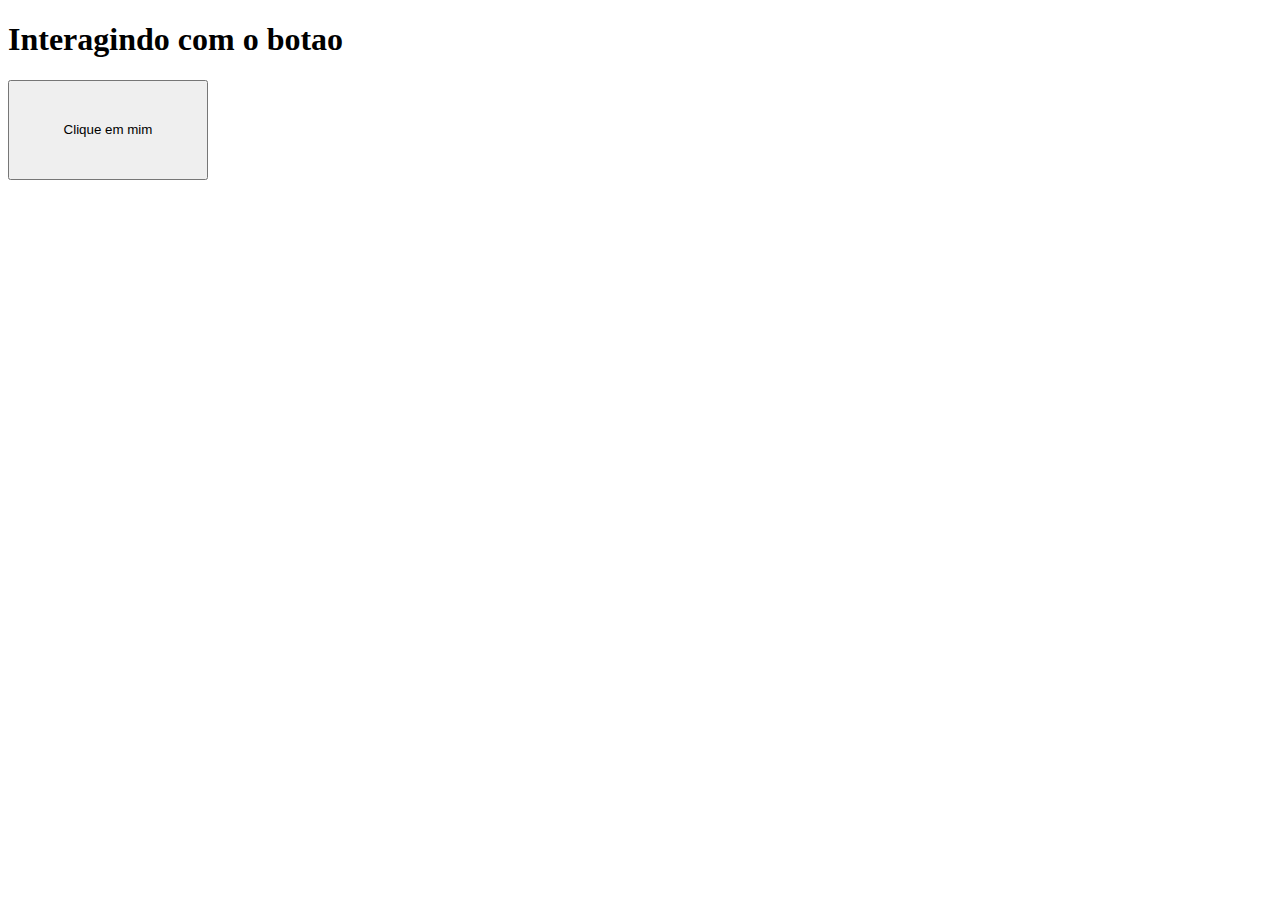
<file: Guanabara/exer1/index.html>
<!DOCTYPE html>
<html lang="en">

<head>
   <meta charset="UTF-8">
   <meta http-equiv="X-UA-Compatible" content="IE=edge">
   <meta name="viewport" content="width=device-width, initial-scale=1.0">
   <title>Document</title>
   <link rel="stylesheet" href="./style.css">
</head>

<body>
   <h1>Interagindo com o botao</h1>
   <button class="botao">Clique em mim</button>
   <script src="./exer1.js"></script>
</body>

</html>
</file>
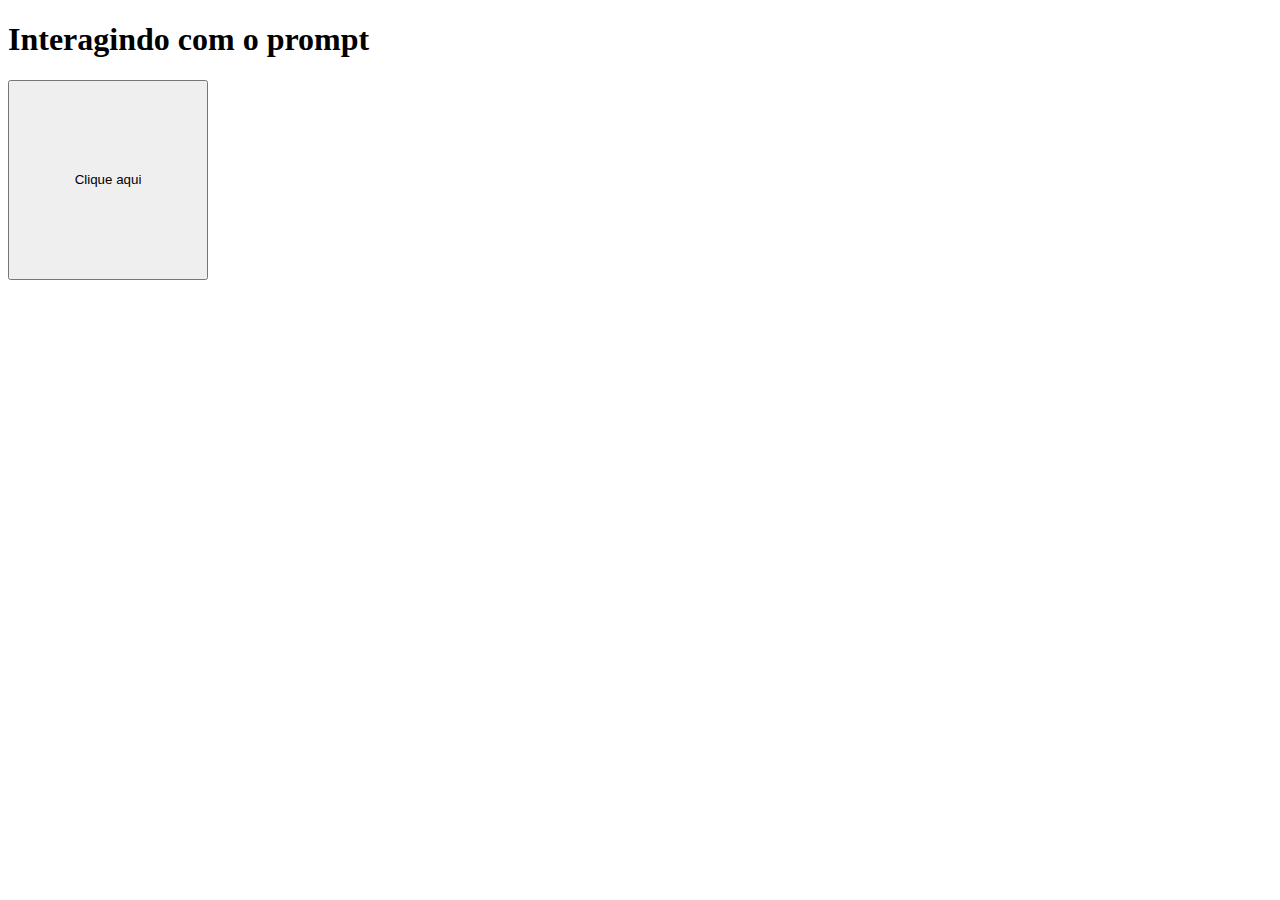
<file: Guanabara/exer2/index.html>
<!DOCTYPE html>
<html lang="en">

<head>
   <meta charset="UTF-8">
   <meta http-equiv="X-UA-Compatible" content="IE=edge">
   <meta name="viewport" content="width=device-width, initial-scale=1.0">
   <title>Document</title>
   <link rel="stylesheet" href="style2.css">
</head>

<body>
   <h1>Interagindo com o prompt</h1>
   <button>Clique aqui</button>
   <script src="./exer2.js"></script>
</body>

</html>
</file>
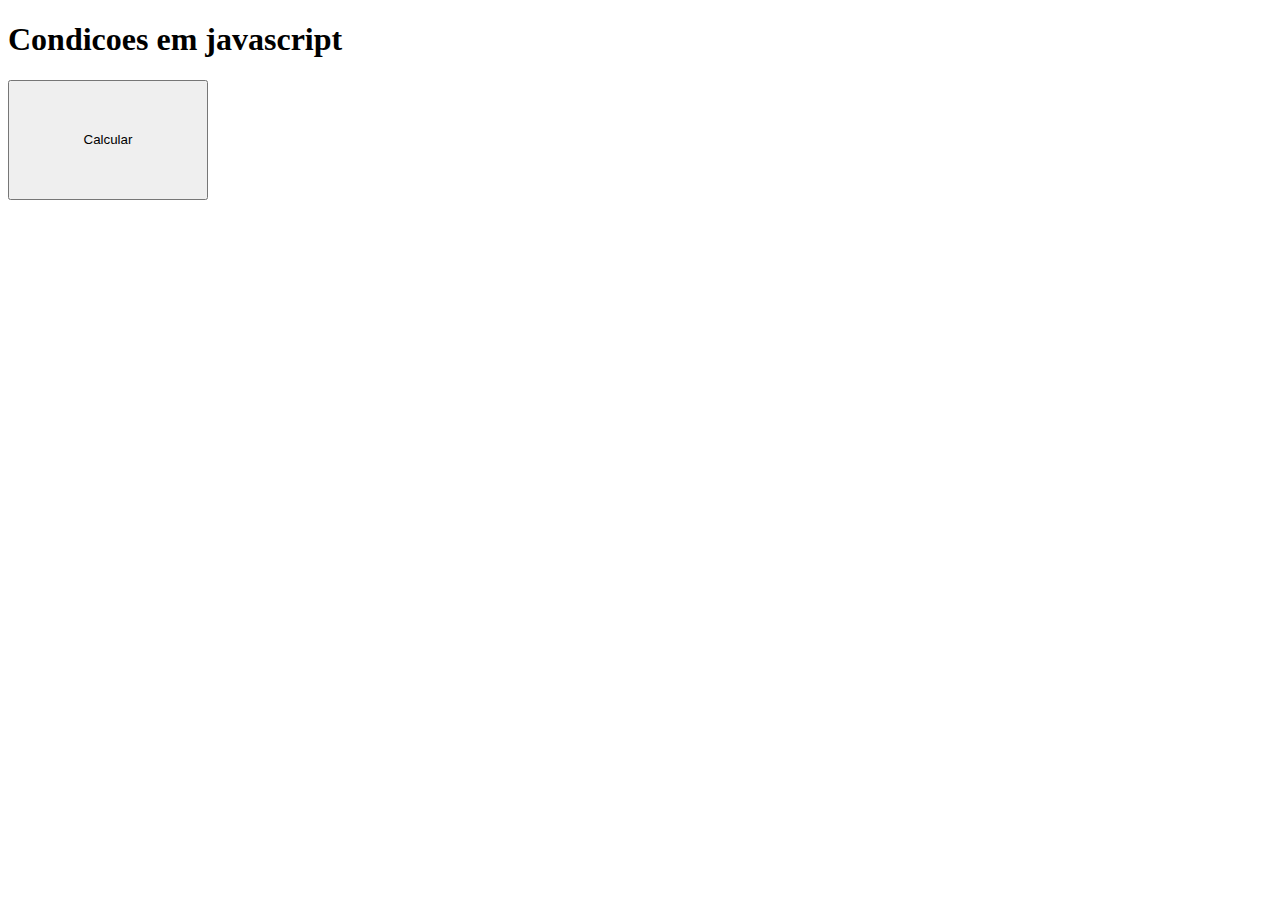
<file: Guanabara/exer1condicoes/indexCondi.html>
<!DOCTYPE html>
<html lang="en">

<head>
   <meta charset="UTF-8">
   <meta http-equiv="X-UA-Compatible" content="IE=edge">
   <meta name="viewport" content="width=device-width, initial-scale=1.0">
   <title>Document</title>
   <link rel="stylesheet" href="./stylecond.css">

</head>

<body>
   <h1>Condicoes em javascript</h1>
   <button>Calcular</button>
   <script src="./scriptCond.js"></script>
</body>

</html>
</file>
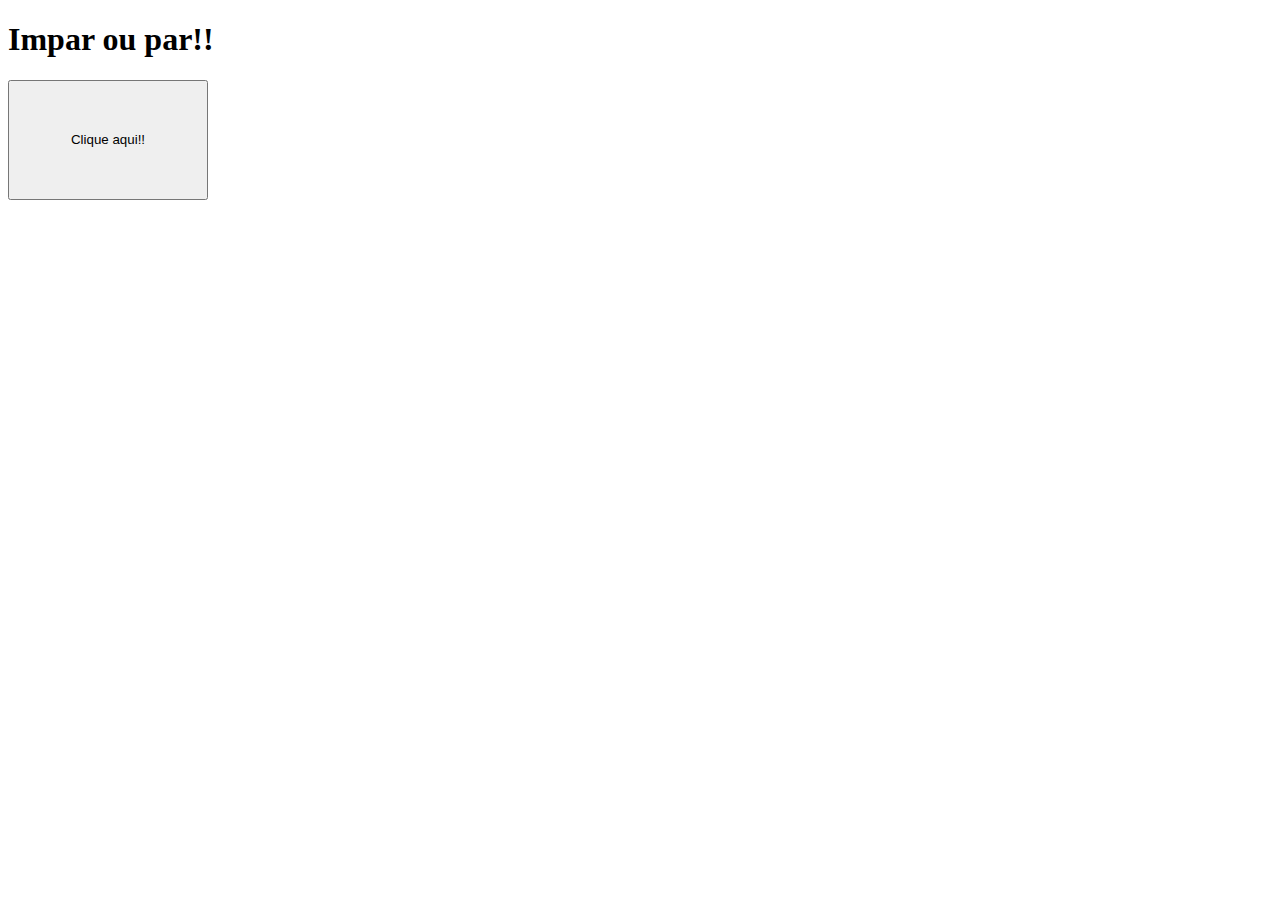
<file: Guanabara/exer2condicoes/indexCond2.html>
<!DOCTYPE html>
<html lang="en">

<head>
   <meta charset="UTF-8">
   <meta http-equiv="X-UA-Compatible" content="IE=edge">
   <meta name="viewport" content="width=device-width, initial-scale=1.0">
   <title>Document</title>
   <link rel="stylesheet" href="./styleCond2.css">

</head>

<body>
   <h1>Impar ou par!!</h1>
   <button>Clique aqui!!</button>
   <script src="./scriptCond2.js"></script>
</body>

</html>
</file>
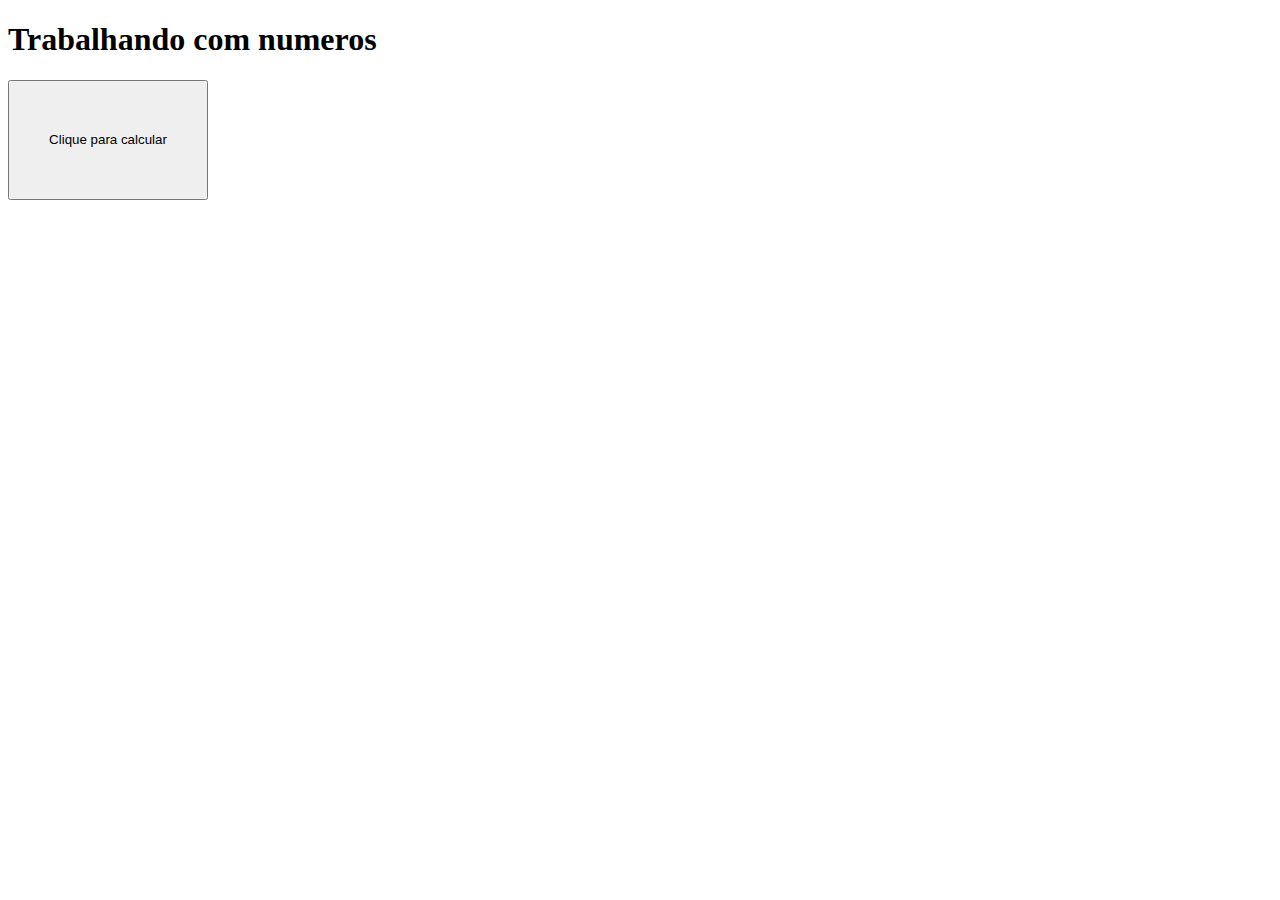
<file: Guanabara/exer3/index3.html>
<!DOCTYPE html>
<html lang="en">

<head>
   <meta charset="UTF-8">
   <meta http-equiv="X-UA-Compatible" content="IE=edge">
   <meta name="viewport" content="width=device-width, initial-scale=1.0">
   <title>Document</title>
   <link rel="stylesheet" href="./syle3.css">
</head>

<body>
   <h1>Trabalhando com numeros</h1>

   <button>Clique para calcular</button>
   <script src="./script3.js"></script>
</body>

</html>
</file>
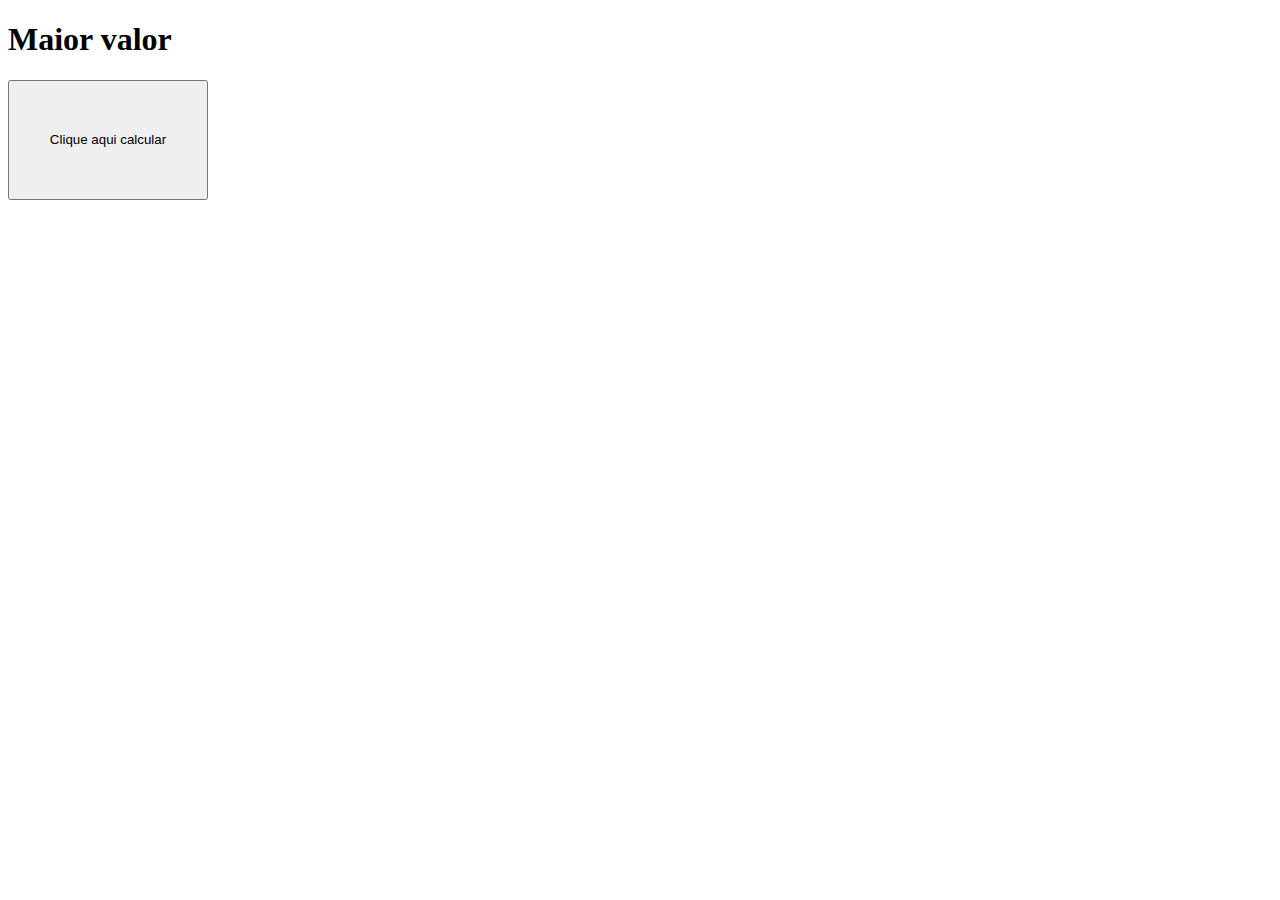
<file: Guanabara/exer3condi/indexcond3.html>
<!DOCTYPE html>
<html lang="en">

<head>
   <meta charset="UTF-8">
   <meta http-equiv="X-UA-Compatible" content="IE=edge">
   <meta name="viewport" content="width=device-width, initial-scale=1.0">
   <title>Document</title>
   <link rel="stylesheet" href="./stylecond3.css">
</head>

<body>

   <h1>Maior valor</h1>
   <button>Clique aqui calcular</button>
   <script src="./scriptcond3.js"></script>
</body>

</html>
</file>
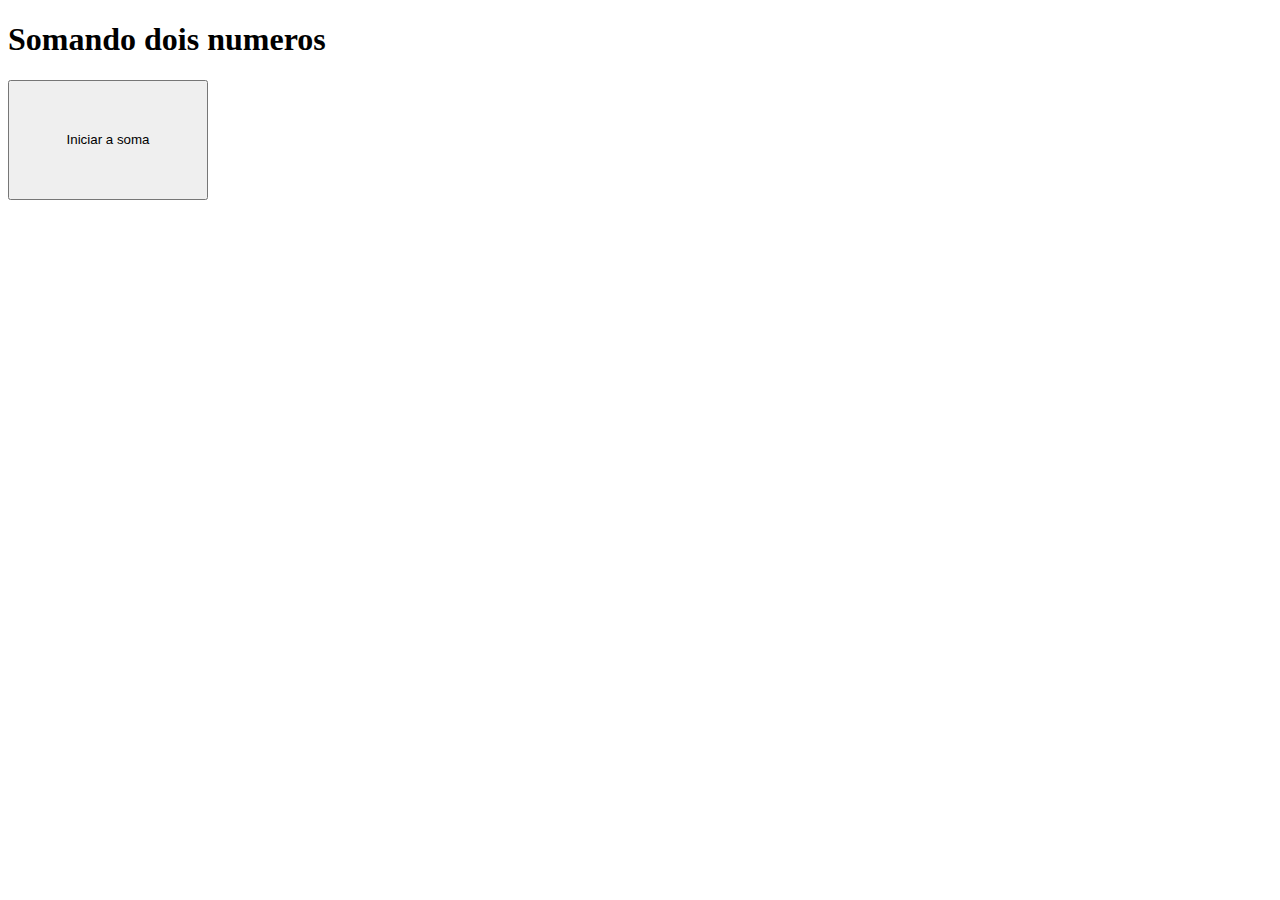
<file: Guanabara/exer4/index4.html>
<!DOCTYPE html>
<html lang="en">

<head>
   <meta charset="UTF-8">
   <meta http-equiv="X-UA-Compatible" content="IE=edge">
   <meta name="viewport" content="width=device-width, initial-scale=1.0">
   <title>Document</title>
   <link rel="stylesheet" href="./style4.css">
</head>

<body>
   <h1>Somando dois numeros</h1>
   <button>Iniciar a soma </button>
   <script src="./script4.js"></script>
</body>

</html>
</file>
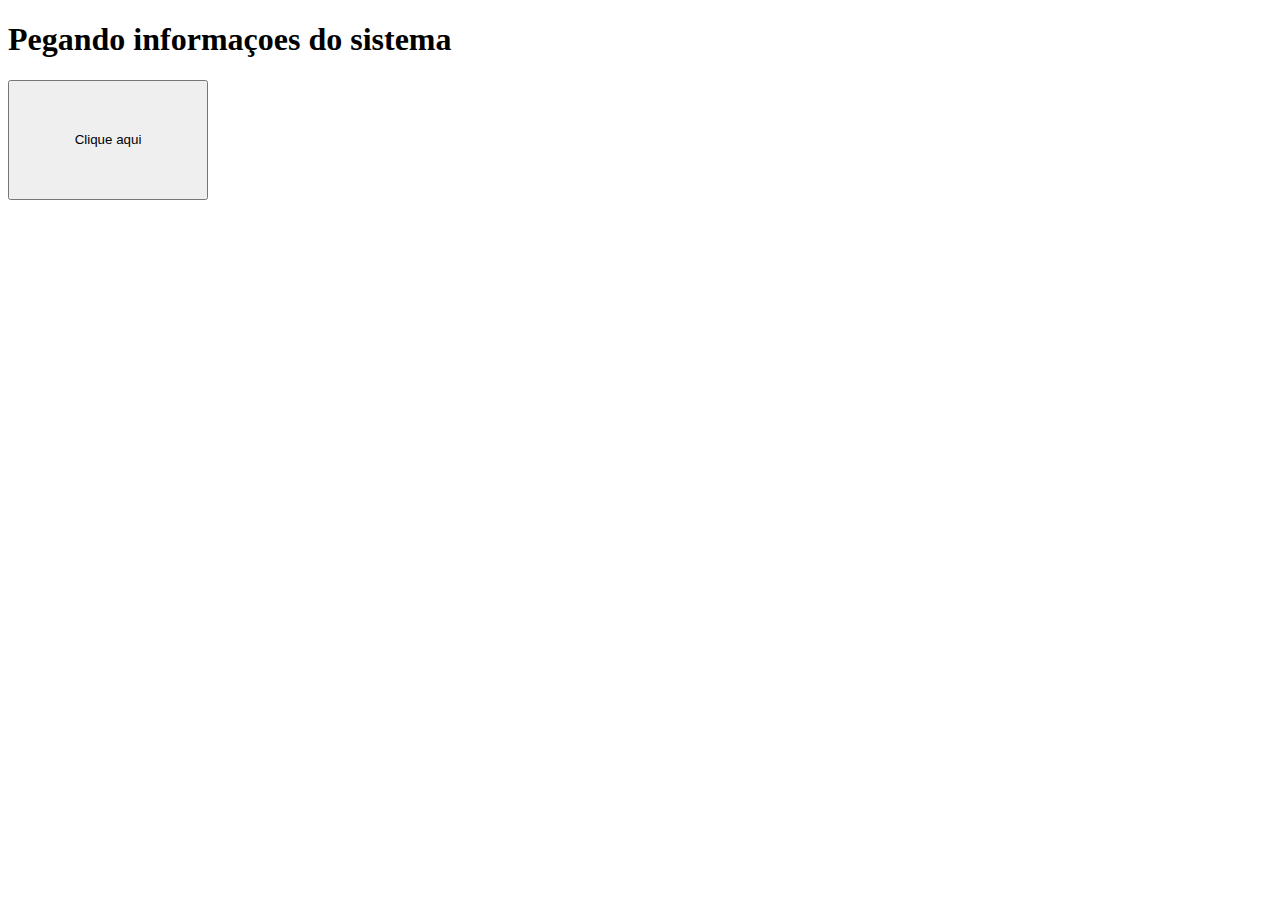
<file: Guanabara/exer4cond/indexcond4.html>
<!DOCTYPE html>
<html lang="en">

<head>
   <meta charset="UTF-8">
   <meta http-equiv="X-UA-Compatible" content="IE=edge">
   <meta name="viewport" content="width=device-width, initial-scale=1.0">
   <title>Document</title>
   <link rel="stylesheet" href="./stylecond4.css">
</head>

<body>
   <h1>Pegando informaçoes do sistema</h1>
   <button>Clique aqui</button>
   <script src="./scriptcond4.js"></script>
</body>

</html>
</file>
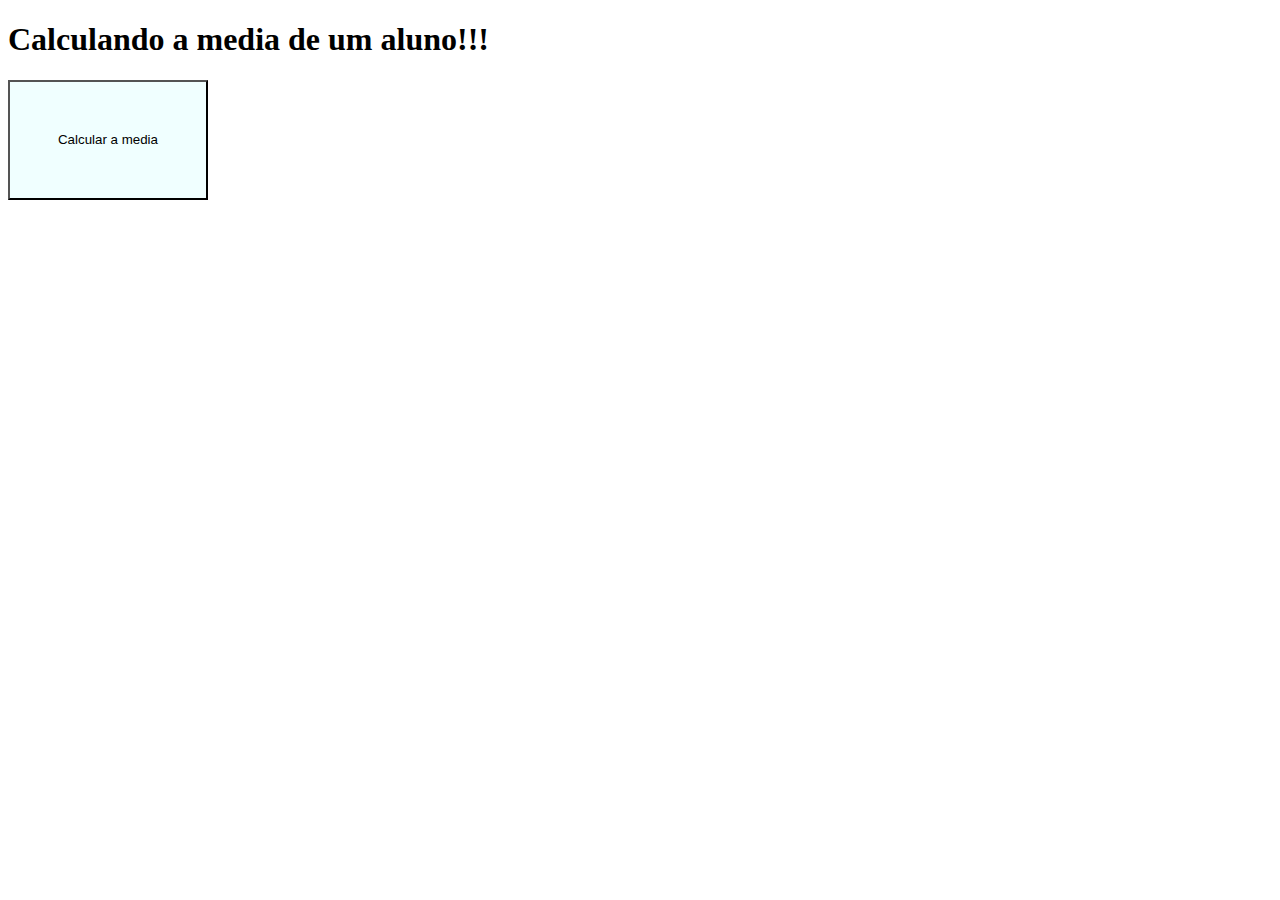
<file: Guanabara/exer5/index5.html>
<!DOCTYPE html>
<html lang="en">

<head>
   <meta charset="UTF-8">
   <meta http-equiv="X-UA-Compatible" content="IE=edge">
   <meta name="viewport" content="width=device-width, initial-scale=1.0">
   <title>Document</title>
   <link rel="stylesheet" href="./style5.css">
</head>

<body>
   <h1>Calculando a media de um aluno!!!</h1>
   <button>Calcular a media</button>
   <script src="./script5.js"></script>
</body>

</html>
</file>
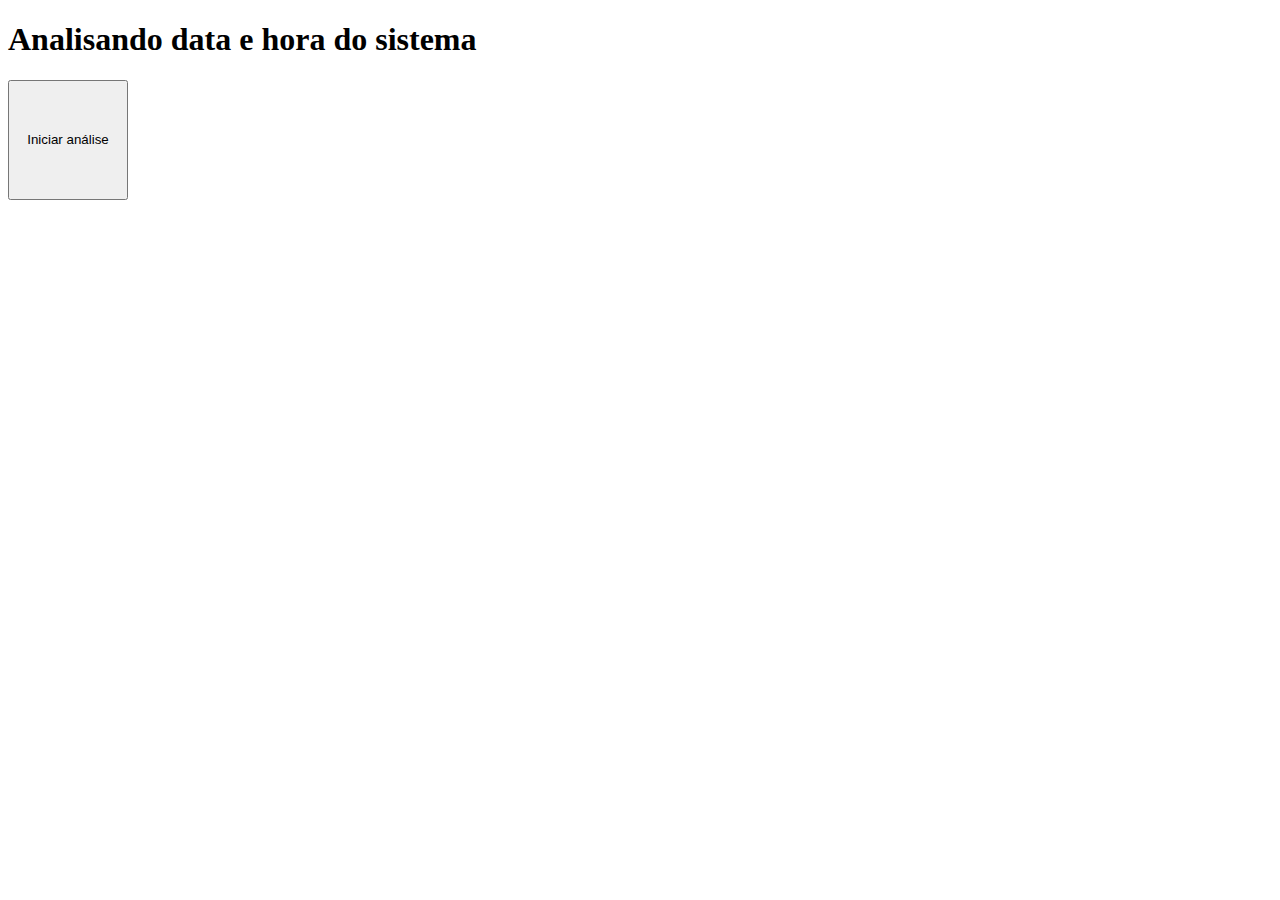
<file: Guanabara/exer5cond/indexcond5.html>
<!DOCTYPE html>
<html lang="en">

<head>
   <meta charset="UTF-8">
   <meta http-equiv="X-UA-Compatible" content="IE=edge">
   <meta name="viewport" content="width=device-width, initial-scale=1.0">
   <title>Document</title>
   <link rel="stylesheet" href="./stylecond5.css">
</head>

<body>
   <h1>Analisando data e hora do sistema</h1>
   <button>Iniciar análise</button>
   <script src="./scriptcond5.js"></script>
</body>

</html>
</file>
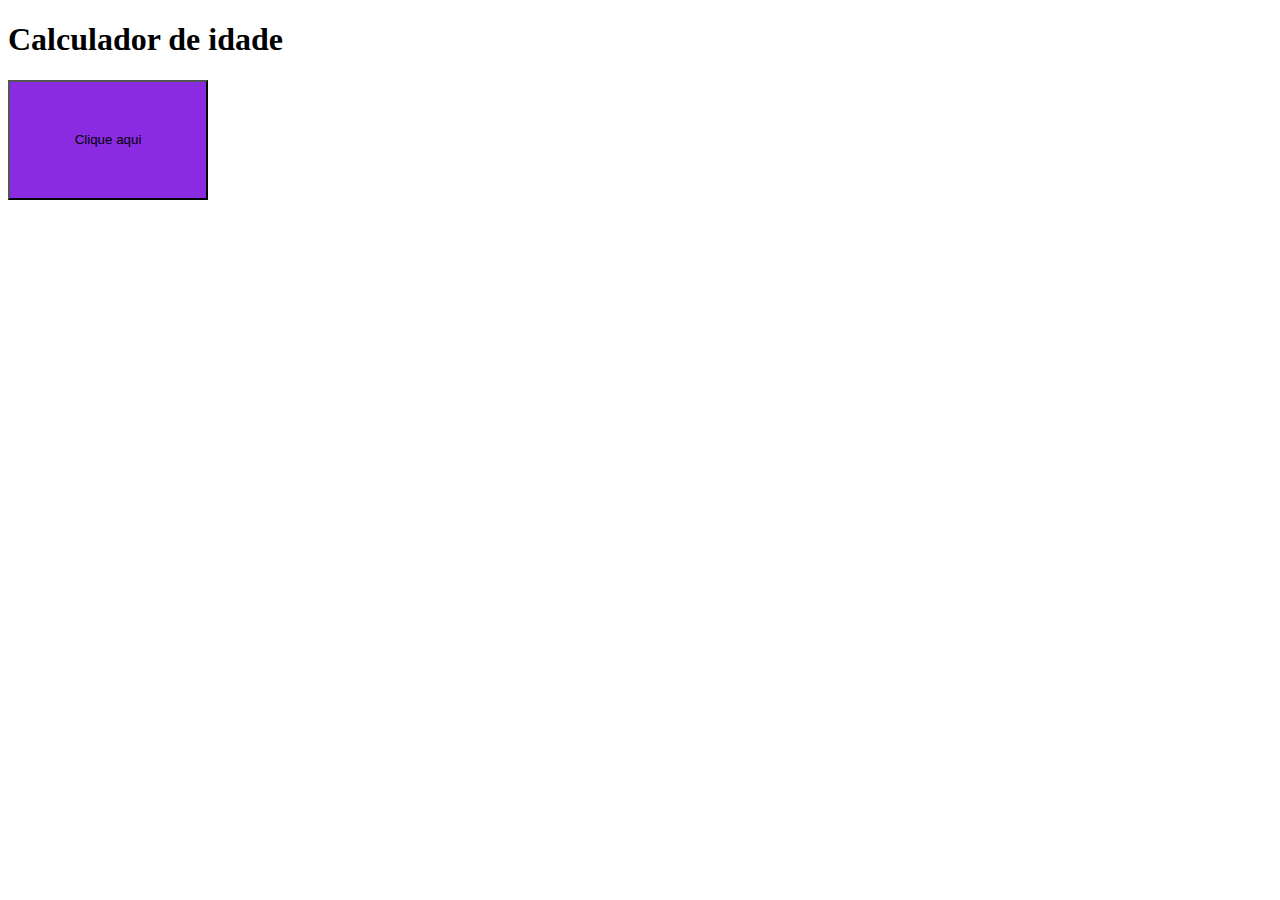
<file: Guanabara/exer6cond/indexcond6.html>
<!DOCTYPE html>
<html lang="en">

<head>
   <meta charset="UTF-8">
   <meta http-equiv="X-UA-Compatible" content="IE=edge">
   <meta name="viewport" content="width=device-width, initial-scale=1.0">
   <title>Document</title>
   <link rel="stylesheet" href="./stylecond6.css">
</head>

<body>
   <h1>Calculador de idade</h1>
   <button>Clique aqui</button>
   <script src="./scriptCond6.js"></script>
</body>

</html>
</file>
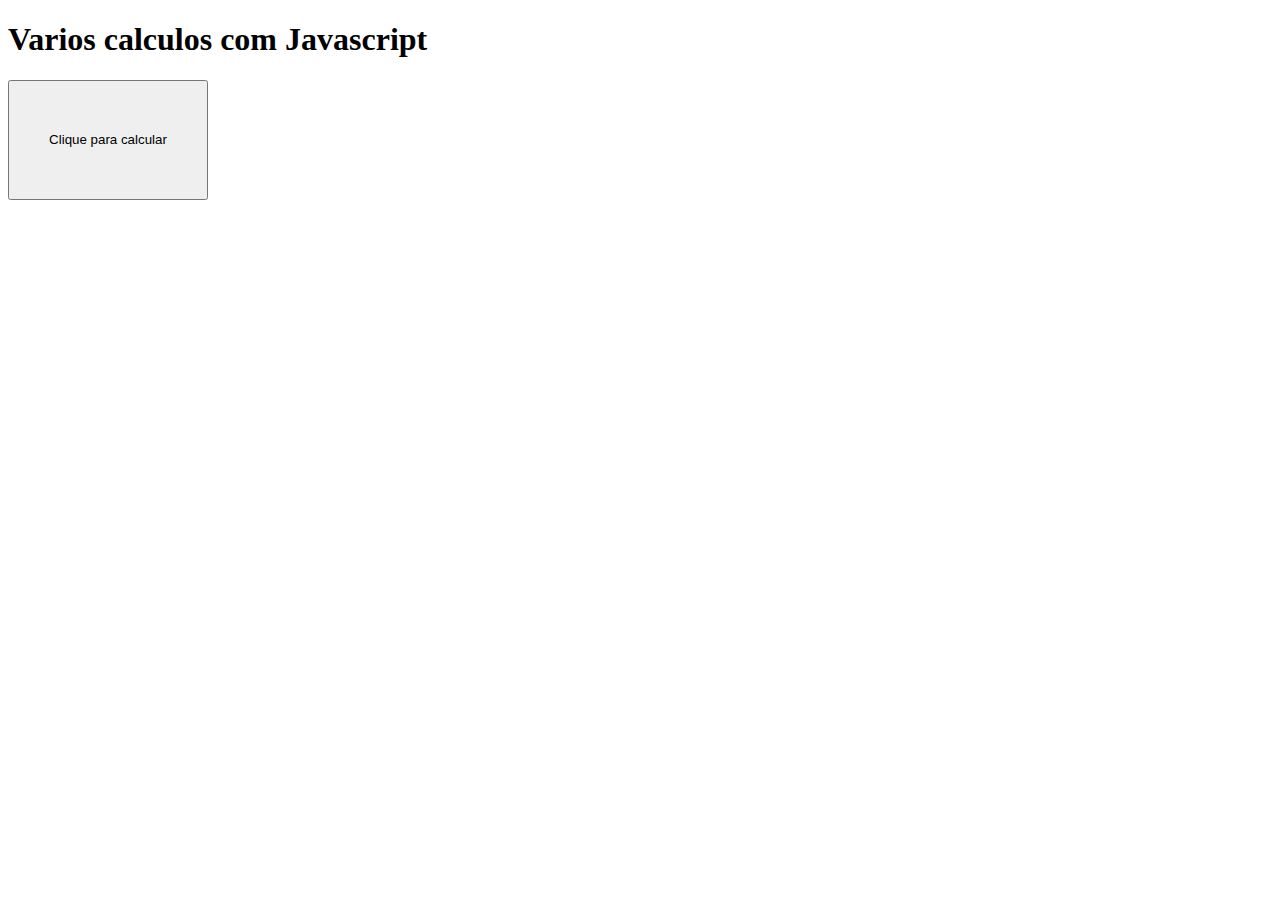
<file: Guanabara/exer7/index7.html>
<!DOCTYPE html>
<html lang="en">

<head>
   <meta charset="UTF-8">
   <meta http-equiv="X-UA-Compatible" content="IE=edge">
   <meta name="viewport" content="width=device-width, initial-scale=1.0">
   <title>Document</title>
   <link rel="stylesheet" href="./style7.css">
</head>

<body>
   <h1>Varios calculos com Javascript</h1>
   <button>Clique para calcular</button>
   <script src="./script7.js"></script>
</body>

</html>
</file>
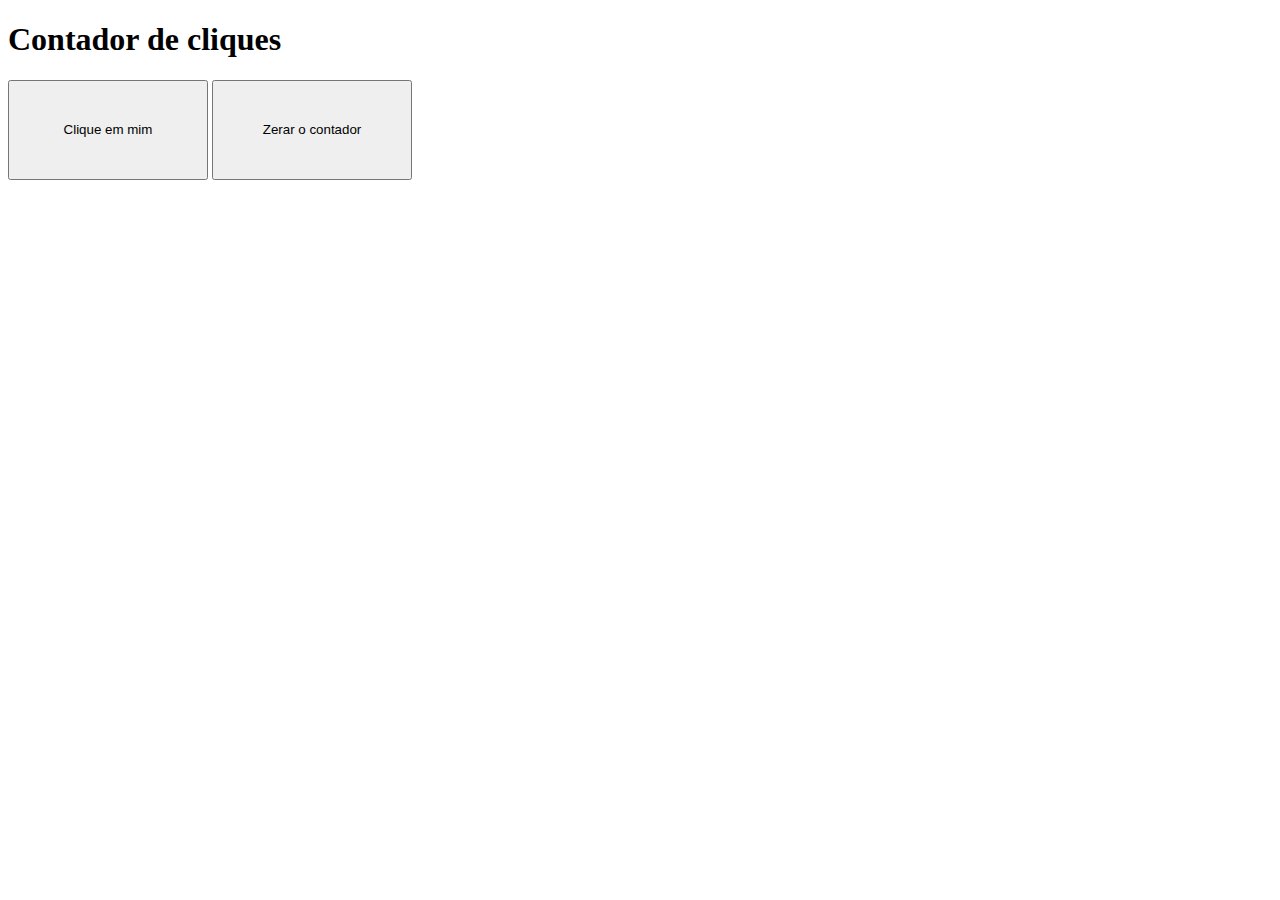
<file: Guanabara/exer8/index8.html>
<!DOCTYPE html>
<html lang="en">

<head>
   <meta charset="UTF-8">
   <meta http-equiv="X-UA-Compatible" content="IE=edge">
   <meta name="viewport" content="width=device-width, initial-scale=1.0">
   <title>Document</title>
   <link rel="stylesheet" href="./style8.css">
</head>

<body>
   <h1>Contador de cliques</h1>


   <button class="botao1">Clique em mim</button>
   <button class="botao2">Zerar o contador</button>
   <script src="./script8.js"></script>
</body>

</html>
</file>
<file: Guanabara/exer1/style.css>
button {
   width: 200px;
   height: 100px;
}
</file>
<file: Guanabara/exer2/style2.css>
button {
   width: 200px;
   height: 200px;
}
</file>
<file: Guanabara/exer1condicoes/stylecond.css>
button {
   width: 200px;
   height: 120px;

}

.amarelo {
   background-color: antiquewhite;
   color: black;
}
</file>
<file: Guanabara/exer2condicoes/styleCond2.css>
button {
   width: 200px;
   height: 120px;
}
</file>
<file: Guanabara/exer3/syle3.css>
button {
   width: 200px;
   height: 120px;
}
</file>
<file: Guanabara/exer3condi/stylecond3.css>
button {
   width: 200px;
   height: 120px;
}
</file>
<file: Guanabara/exer4/style4.css>
button {
   width: 200px;
   height: 120px;

}
</file>
<file: Guanabara/exer4cond/stylecond4.css>
button {
   width: 200px;
   height: 120px;
}
</file>
<file: Guanabara/exer5/style5.css>
button {
   width: 200px;
   height: 120px;
   background-color: azure;
   cursor: pointer;
}
</file>
<file: Guanabara/exer5cond/stylecond5.css>
button {
   width: 120px;
   height: 120px;
}
</file>
<file: Guanabara/exer6cond/stylecond6.css>
button {
   width: 200px;
   height: 120px;
   background-color: blueviolet;
   color: black;
}
</file>
<file: Guanabara/exer7/style7.css>
button {
   width: 200px;
   height: 120px;
}
</file>
<file: Guanabara/exer8/style8.css>
button {
   width: 200px;
   height: 100px;
}
</file>
